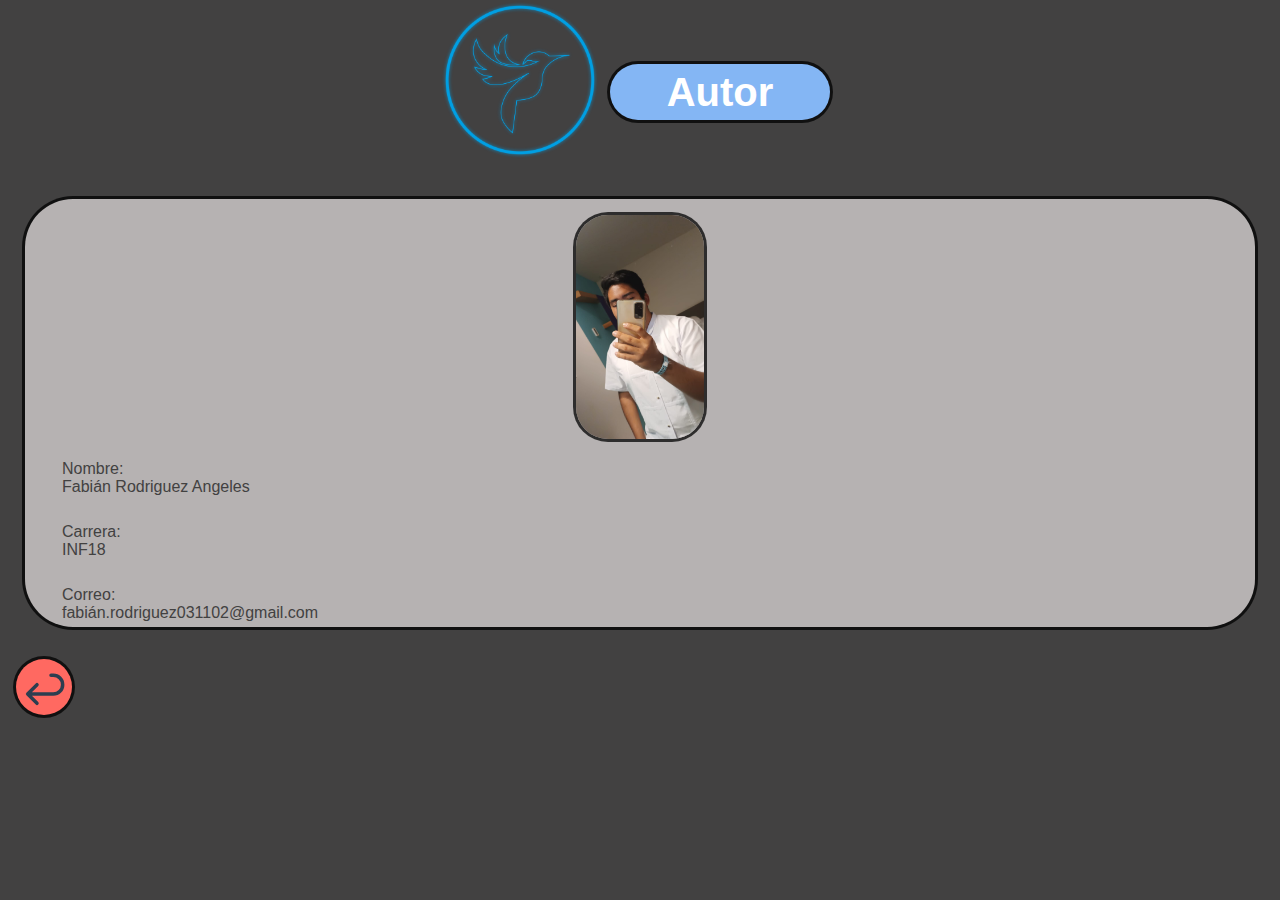
<file: Autor.HTML>
<!DOCTYPE html>
<html lang="en">
<head>
    <meta charset="UTF-8">
    <meta name="viewport" content="width=device-width, initial-scale=1.0">
    <title>Autor</title>

    <link rel="stylesheet" href="Estilos/normalize.css">

    <link rel="stylesheet" href="Estilos/Est_Autor.css">
</head>
<body>
    <main class="contenedor_1">
        <div>
            <img class="logo" src="img/SKY.png" alt="">
        </div>

        <div>
            <h1 class="txt1">Autor</h1>
        </div>
    </main>
    
    <section class="cuerpo">
        <div class="foto">
            <img src="img/foto_yo.jpg" alt="">
        </div>

        <div class="text">
            <p>Nombre:<br>Fabián Rodriguez Angeles</p>
        </div>

        <div class="text">
            <p>Carrera:<br>INF18</p>
        </div>

        <div class="text">
            <p>Correo:<br>fabián.rodriguez031102@gmail.com</p>
        </div>
    </section>

    <section>
        <div class="back">
            <a href="index.html"><svg xmlns="http://www.w3.org/2000/svg" class="icon icon-tabler icon-tabler-arrow-back" width="44" height="44" viewBox="0 0 24 24" stroke-width="1.5" stroke="#2c3e50" fill="none" stroke-linecap="round" stroke-linejoin="round">
                <path stroke="none" d="M0 0h24v24H0z" fill="none"/>
                <path d="M9 11l-4 4l4 4m-4 -4h11a4 4 0 0 0 0 -8h-1" />
              </svg>
            </a>
        </div>
    </section>
</body>
</html>
</file>
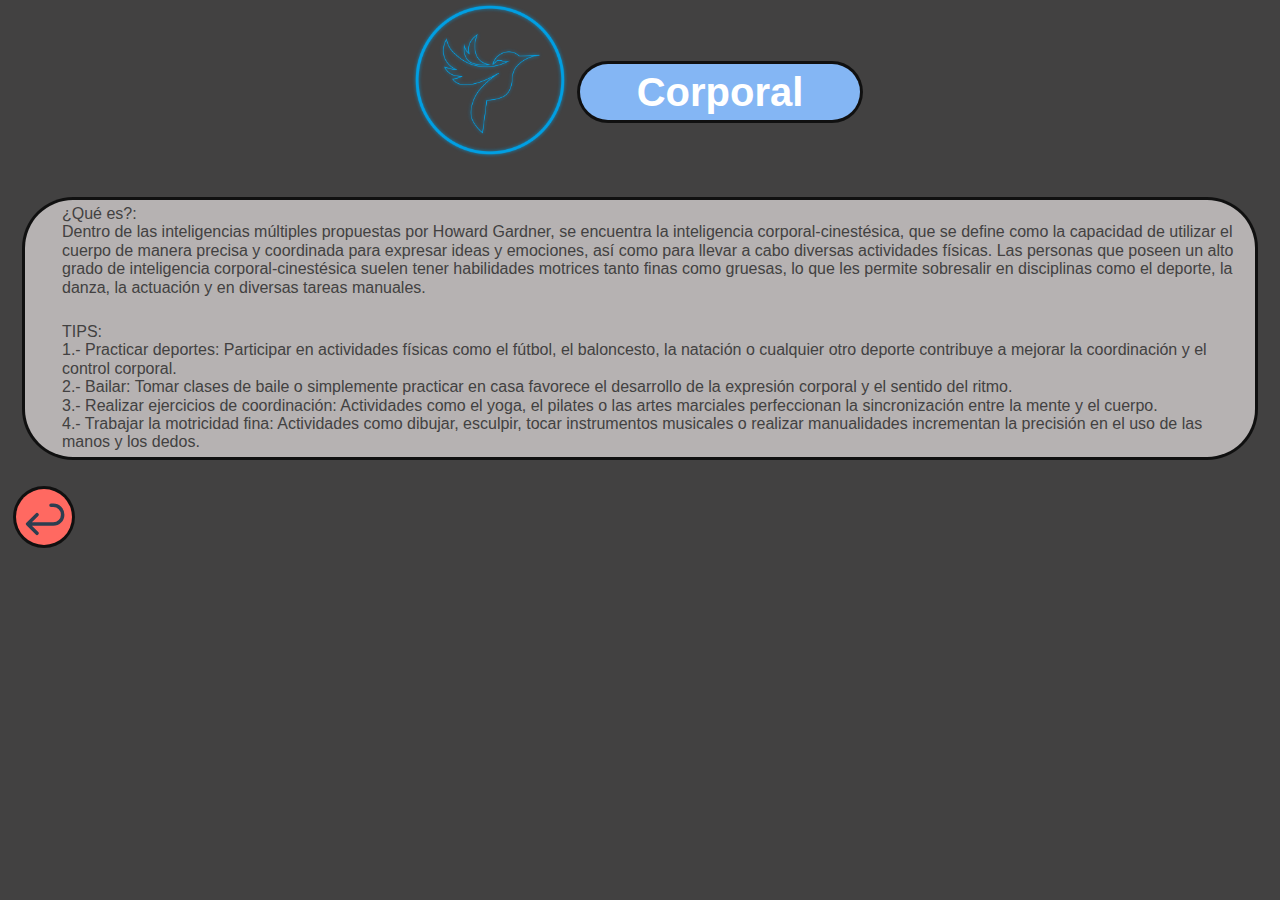
<file: Corporal.html>
<!DOCTYPE html>
<html lang="en">
<head>
    <meta charset="UTF-8">
    <meta name="viewport" content="width=device-width, initial-scale=1.0">
    <title>Corporal</title>

    <link rel="stylesheet" href="Estilos/normalize.css">

    <link rel="stylesheet" href="Estilos/Est_Autor.css">
</head>
<body>
    <main class="contenedor_1">
        <div>
            <img class="logo" src="img/SKY.png" alt="">
        </div>

        <div>
            <h1 class="txt1">Corporal</h1>
        </div>
    </main>
    
    <section class="cuerpo">
        <div class="text">
            <p>¿Qué es?:<br>Dentro de las inteligencias múltiples propuestas por Howard Gardner, se encuentra la inteligencia corporal-cinestésica, que se define como la capacidad de utilizar el cuerpo de manera precisa y coordinada para expresar ideas y emociones, así como para llevar a cabo diversas actividades físicas. Las personas que poseen un alto grado de inteligencia corporal-cinestésica suelen tener habilidades motrices tanto finas como gruesas, lo que les permite sobresalir en disciplinas como el deporte, la danza, la actuación y en diversas tareas manuales.</p>
        </div>

        <div class="text">
            <p>TIPS:<br>1.- Practicar deportes: Participar en actividades físicas como el fútbol, el baloncesto, la natación o cualquier otro deporte contribuye a mejorar la coordinación y el control corporal.
                <br>2.- Bailar: Tomar clases de baile o simplemente practicar en casa favorece el desarrollo de la expresión corporal y el sentido del ritmo.
                <br>3.- Realizar ejercicios de coordinación: Actividades como el yoga, el pilates o las artes marciales perfeccionan la sincronización entre la mente y el cuerpo.
                <br>4.- Trabajar la motricidad fina: Actividades como dibujar, esculpir, tocar instrumentos musicales o realizar manualidades incrementan la precisión en el uso de las manos y los dedos.</p>
        </div>
    </section>

    <section>
        <div class="back">
            <a href="index.html"><svg xmlns="http://www.w3.org/2000/svg" class="icon icon-tabler icon-tabler-arrow-back" width="44" height="44" viewBox="0 0 24 24" stroke-width="1.5" stroke="#2c3e50" fill="none" stroke-linecap="round" stroke-linejoin="round">
                <path stroke="none" d="M0 0h24v24H0z" fill="none"/>
                <path d="M9 11l-4 4l4 4m-4 -4h11a4 4 0 0 0 0 -8h-1" />
              </svg>
            </a>
        </div>
    </section>
</body>
</html>
</file>
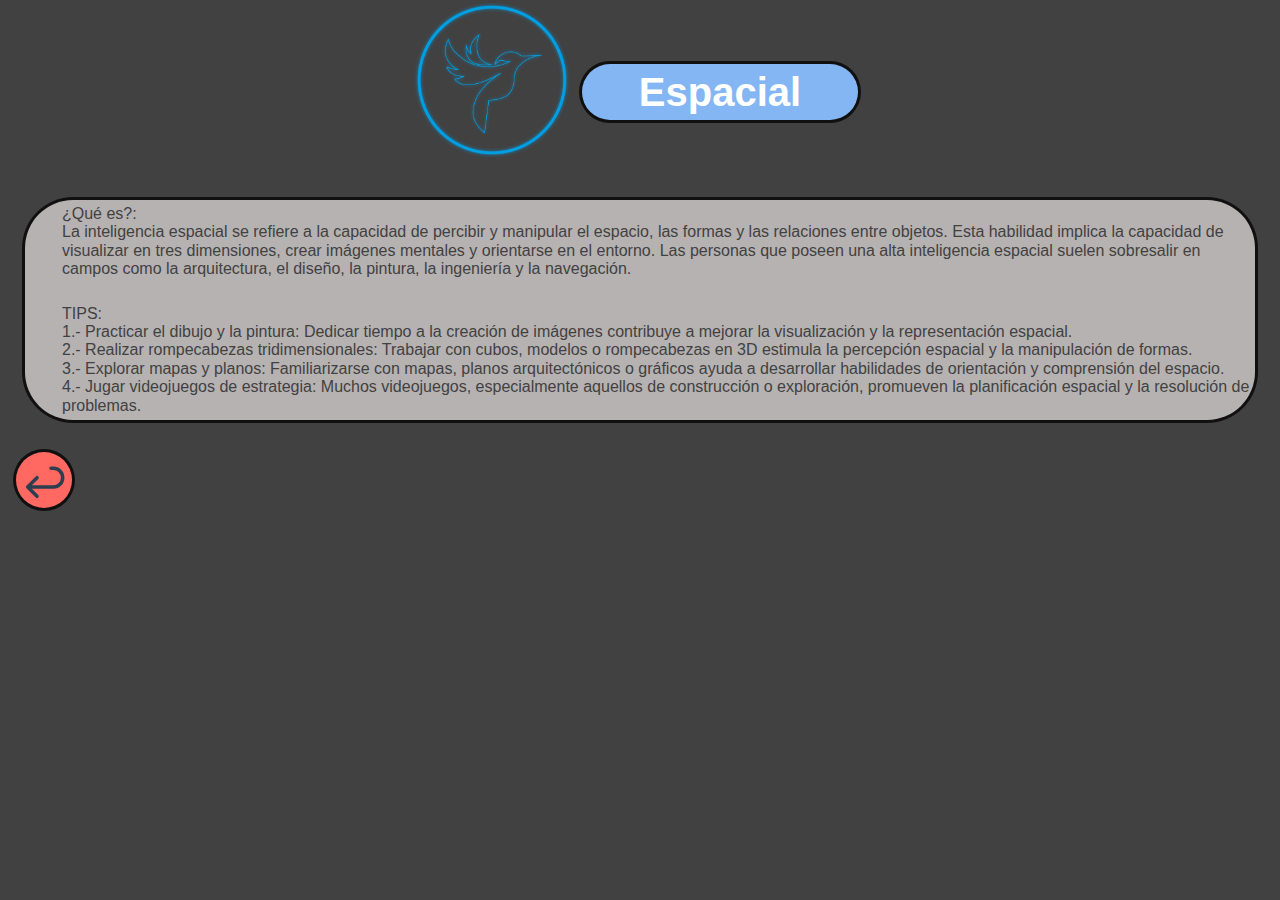
<file: Espacial.html>
<!DOCTYPE html>
<html lang="en">
<head>
    <meta charset="UTF-8">
    <meta name="viewport" content="width=device-width, initial-scale=1.0">
    <title>Espacial</title>

    <link rel="stylesheet" href="Estilos/normalize.css">

    <link rel="stylesheet" href="Estilos/Est_Autor.css">
</head>
<body>
    <main class="contenedor_1">
        <div>
            <img class="logo" src="img/SKY.png" alt="">
        </div>

        <div>
            <h1 class="txt1">Espacial</h1>
        </div>
    </main>
    
    <section class="cuerpo">
        <div class="text">
            <p>¿Qué es?:<br>La inteligencia espacial se refiere a la capacidad de percibir y manipular el espacio, las formas y las relaciones entre objetos. Esta habilidad implica la capacidad de visualizar en tres dimensiones, crear imágenes mentales y orientarse en el entorno. Las personas que poseen una alta inteligencia espacial suelen sobresalir en campos como la arquitectura, el diseño, la pintura, la ingeniería y la navegación.</p>
        </div>

        <div class="text">
            <p>TIPS:<br>1.- Practicar el dibujo y la pintura: Dedicar tiempo a la creación de imágenes contribuye a mejorar la visualización y la representación espacial.
                <br>2.- Realizar rompecabezas tridimensionales: Trabajar con cubos, modelos o rompecabezas en 3D estimula la percepción espacial y la manipulación de formas.
                <br>3.- Explorar mapas y planos: Familiarizarse con mapas, planos arquitectónicos o gráficos ayuda a desarrollar habilidades de orientación y comprensión del espacio.
                <br>4.- Jugar videojuegos de estrategia: Muchos videojuegos, especialmente aquellos de construcción o exploración, promueven la planificación espacial y la resolución de problemas.</p>
        </div>
    </section>

    <section>
        <div class="back">
            <a href="index.html"><svg xmlns="http://www.w3.org/2000/svg" class="icon icon-tabler icon-tabler-arrow-back" width="44" height="44" viewBox="0 0 24 24" stroke-width="1.5" stroke="#2c3e50" fill="none" stroke-linecap="round" stroke-linejoin="round">
                <path stroke="none" d="M0 0h24v24H0z" fill="none"/>
                <path d="M9 11l-4 4l4 4m-4 -4h11a4 4 0 0 0 0 -8h-1" />
              </svg>
            </a>
        </div>
    </section>
</body>
</html>
</file>
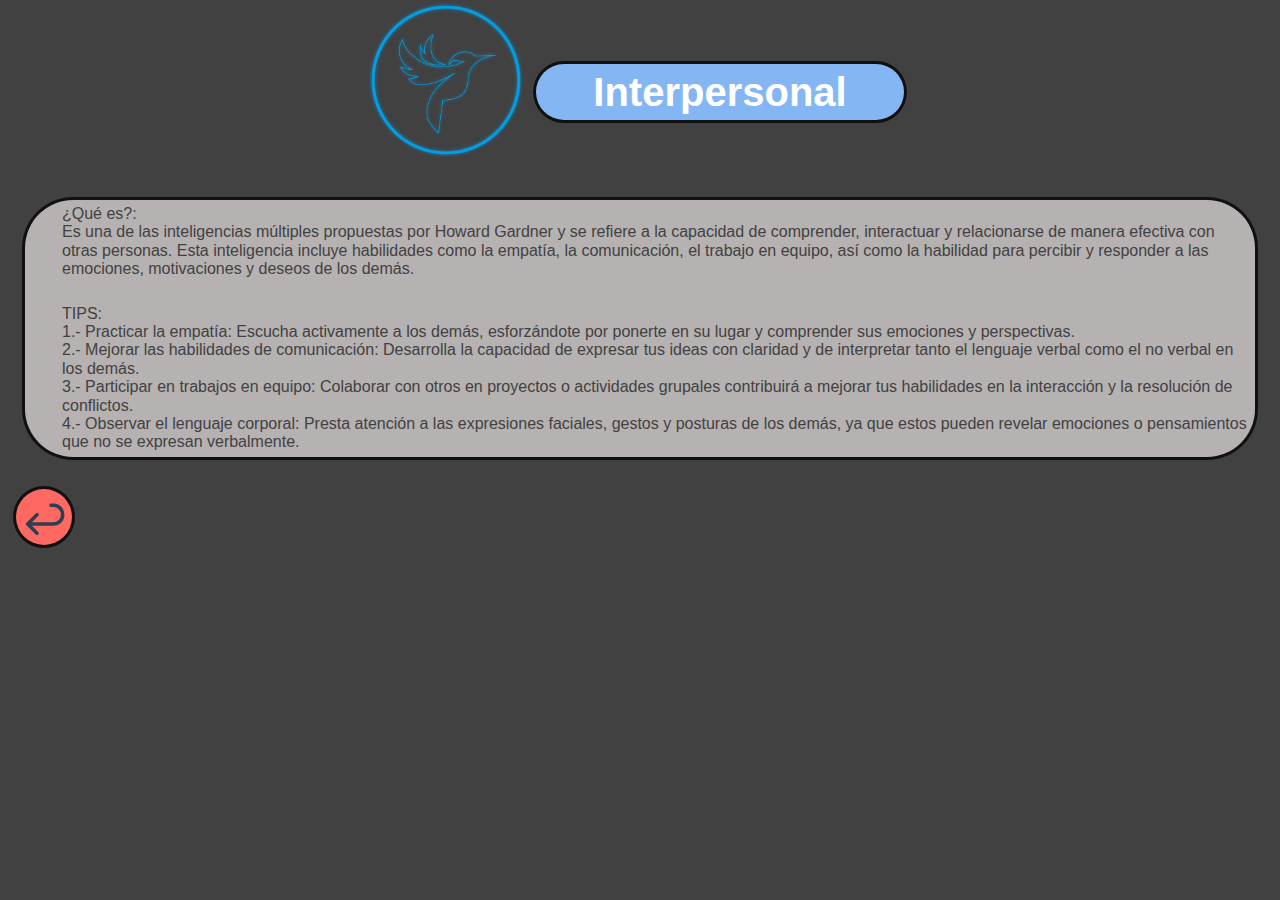
<file: Interpersonal.html>
<!DOCTYPE html>
<html lang="en">
<head>
    <meta charset="UTF-8">
    <meta name="viewport" content="width=device-width, initial-scale=1.0">
    <title>Interpersonal</title>

    <link rel="stylesheet" href="Estilos/normalize.css">

    <link rel="stylesheet" href="Estilos/Est_Autor.css">
</head>
<body>
    <main class="contenedor_1">
        <div>
            <img class="logo" src="img/SKY.png" alt="">
        </div>

        <div>
            <h1 class="txt1">Interpersonal</h1>
        </div>
    </main>
    
    <section class="cuerpo">
        <div class="text">
            <p>¿Qué es?:<br>Es una de las inteligencias múltiples propuestas por Howard Gardner y se refiere a la capacidad de comprender, interactuar y relacionarse de manera efectiva con otras personas. Esta inteligencia incluye habilidades como la empatía, la comunicación, el trabajo en equipo, así como la habilidad para percibir y responder a las emociones, motivaciones y deseos de los demás.</p>
        </div>

        <div class="text">
            <p>TIPS:<br>1.- Practicar la empatía: Escucha activamente a los demás, esforzándote por ponerte en su lugar y comprender sus emociones y perspectivas.
                <br>2.- Mejorar las habilidades de comunicación: Desarrolla la capacidad de expresar tus ideas con claridad y de interpretar tanto el lenguaje verbal como el no verbal en los demás.
                <br>3.- Participar en trabajos en equipo: Colaborar con otros en proyectos o actividades grupales contribuirá a mejorar tus habilidades en la interacción y la resolución de conflictos.
                <br>4.- Observar el lenguaje corporal: Presta atención a las expresiones faciales, gestos y posturas de los demás, ya que estos pueden revelar emociones o pensamientos que no se expresan verbalmente.</p>
        </div>
    </section>

    <section>
        <div class="back">
            <a href="index.html"><svg xmlns="http://www.w3.org/2000/svg" class="icon icon-tabler icon-tabler-arrow-back" width="44" height="44" viewBox="0 0 24 24" stroke-width="1.5" stroke="#2c3e50" fill="none" stroke-linecap="round" stroke-linejoin="round">
                <path stroke="none" d="M0 0h24v24H0z" fill="none"/>
                <path d="M9 11l-4 4l4 4m-4 -4h11a4 4 0 0 0 0 -8h-1" />
              </svg>
            </a>
        </div>
    </section>
</body>
</html>
</file>
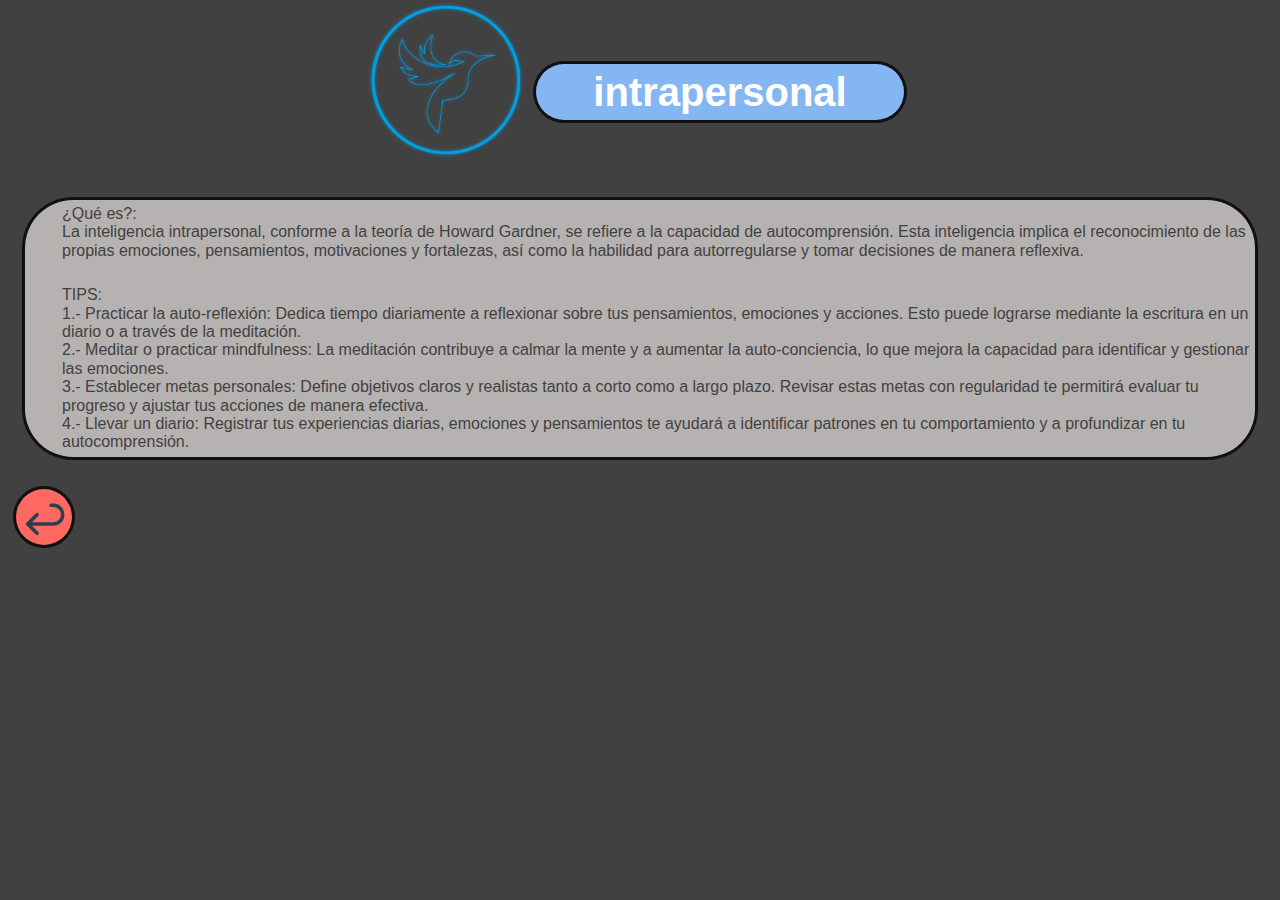
<file: Intrapersonal.html>
<!DOCTYPE html>
<html lang="en">
<head>
    <meta charset="UTF-8">
    <meta name="viewport" content="width=device-width, initial-scale=1.0">
    <title>Intrapersonal</title>

    <link rel="stylesheet" href="Estilos/normalize.css">

    <link rel="stylesheet" href="Estilos/Est_Autor.css">
</head>
<body>
    <main class="contenedor_1">
        <div>
            <img class="logo" src="img/SKY.png" alt="">
        </div>

        <div>
            <h1 class="txt1">intrapersonal</h1>
        </div>
    </main>
    
    <section class="cuerpo">
        <div class="text">
            <p>¿Qué es?:<br>La inteligencia intrapersonal, conforme a la teoría de Howard Gardner, se refiere a la capacidad de autocomprensión. Esta inteligencia implica el reconocimiento de las propias emociones, pensamientos, motivaciones y fortalezas, así como la habilidad para autorregularse y tomar decisiones de manera reflexiva.</p>
        </div>

        <div class="text">
            <p>TIPS:<br>1.- Practicar la auto-reflexión: Dedica tiempo diariamente a reflexionar sobre tus pensamientos, emociones y acciones. Esto puede lograrse mediante la escritura en un diario o a través de la meditación.
                <br>2.- Meditar o practicar mindfulness: La meditación contribuye a calmar la mente y a aumentar la auto-conciencia, lo que mejora la capacidad para identificar y gestionar las emociones.
                <br>3.- Establecer metas personales: Define objetivos claros y realistas tanto a corto como a largo plazo. Revisar estas metas con regularidad te permitirá evaluar tu progreso y ajustar tus acciones de manera efectiva.
                <br>4.- Llevar un diario: Registrar tus experiencias diarias, emociones y pensamientos te ayudará a identificar patrones en tu comportamiento y a profundizar en tu autocomprensión.</p>
        </div>
    </section>

    <section>
        <div class="back">
            <a href="index.html"><svg xmlns="http://www.w3.org/2000/svg" class="icon icon-tabler icon-tabler-arrow-back" width="44" height="44" viewBox="0 0 24 24" stroke-width="1.5" stroke="#2c3e50" fill="none" stroke-linecap="round" stroke-linejoin="round">
                <path stroke="none" d="M0 0h24v24H0z" fill="none"/>
                <path d="M9 11l-4 4l4 4m-4 -4h11a4 4 0 0 0 0 -8h-1" />
              </svg>
            </a>
        </div>
    </section>
</body>
</html>
</file>
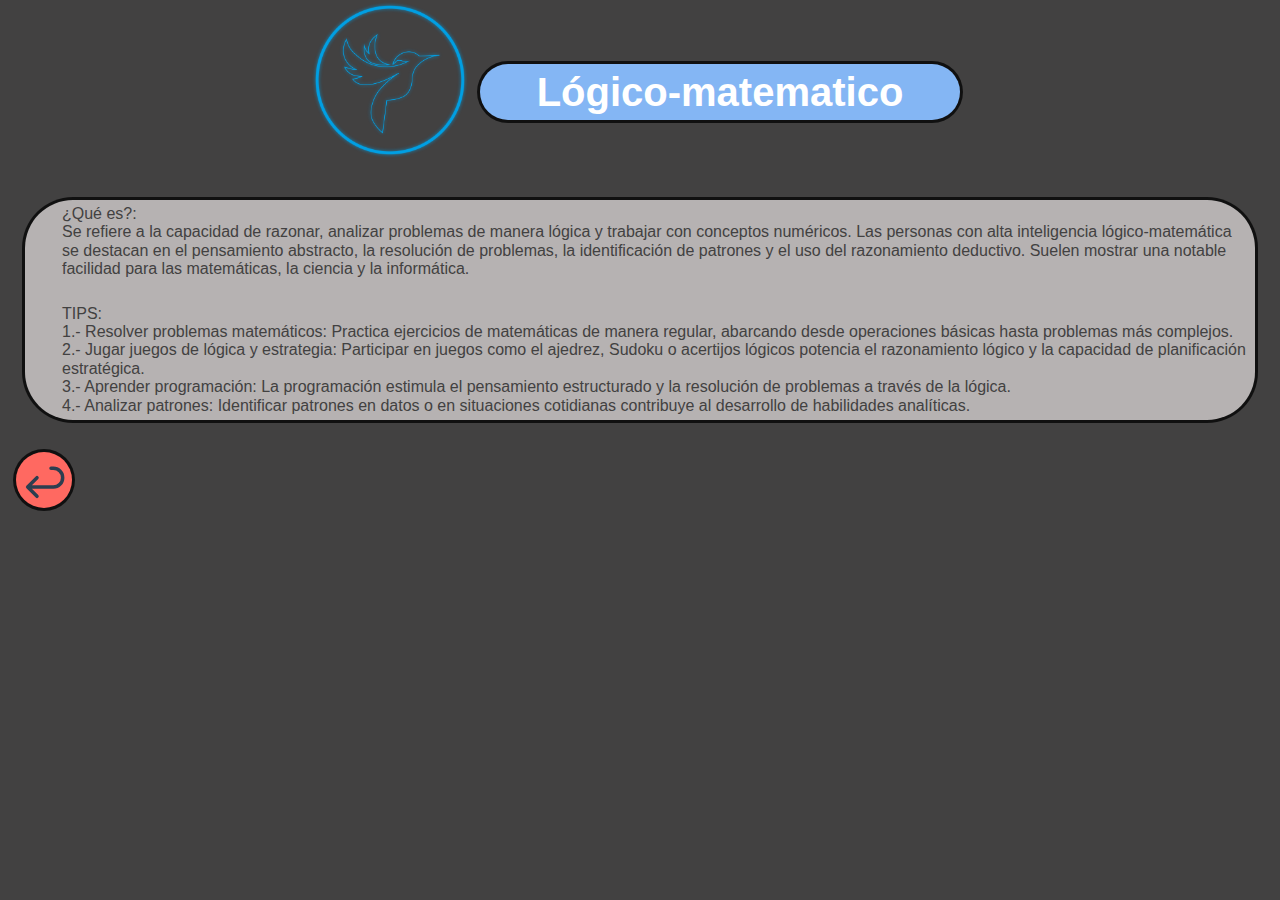
<file: Lógico-matematico.html>
<!DOCTYPE html>
<html lang="en">
<head>
    <meta charset="UTF-8">
    <meta name="viewport" content="width=device-width, initial-scale=1.0">
    <title>Lógico-matematico</title>

    <link rel="stylesheet" href="Estilos/normalize.css">

    <link rel="stylesheet" href="Estilos/Est_Autor.css">
</head>
<body>
    <main class="contenedor_1">
        <div>
            <img class="logo" src="img/SKY.png" alt="">
        </div>

        <div>
            <h1 class="txt1">Lógico-matematico</h1>
        </div>
    </main>
    
    <section class="cuerpo">
        <div class="text">
            <p>¿Qué es?:<br>Se refiere a la capacidad de razonar, analizar problemas de manera lógica y trabajar con conceptos numéricos. Las personas con alta inteligencia lógico-matemática se destacan en el pensamiento abstracto, la resolución de problemas, la identificación de patrones y el uso del razonamiento deductivo. Suelen mostrar una notable facilidad para las matemáticas, la ciencia y la informática.</p>
        </div>

        <div class="text">
            <p>TIPS:<br>1.- Resolver problemas matemáticos: Practica ejercicios de matemáticas de manera regular, abarcando desde operaciones básicas hasta problemas más complejos.
                <br>2.- Jugar juegos de lógica y estrategia: Participar en juegos como el ajedrez, Sudoku o acertijos lógicos potencia el razonamiento lógico y la capacidad de planificación estratégica.
                <br>3.- Aprender programación: La programación estimula el pensamiento estructurado y la resolución de problemas a través de la lógica.
                <br>4.- Analizar patrones: Identificar patrones en datos o en situaciones cotidianas contribuye al desarrollo de habilidades analíticas.</p>
        </div>
    </section>

    <section>
        <div class="back">
            <a href="index.html"><svg xmlns="http://www.w3.org/2000/svg" class="icon icon-tabler icon-tabler-arrow-back" width="44" height="44" viewBox="0 0 24 24" stroke-width="1.5" stroke="#2c3e50" fill="none" stroke-linecap="round" stroke-linejoin="round">
                <path stroke="none" d="M0 0h24v24H0z" fill="none"/>
                <path d="M9 11l-4 4l4 4m-4 -4h11a4 4 0 0 0 0 -8h-1" />
              </svg>
            </a>
        </div>
    </section>
</body>
</html>
</file>
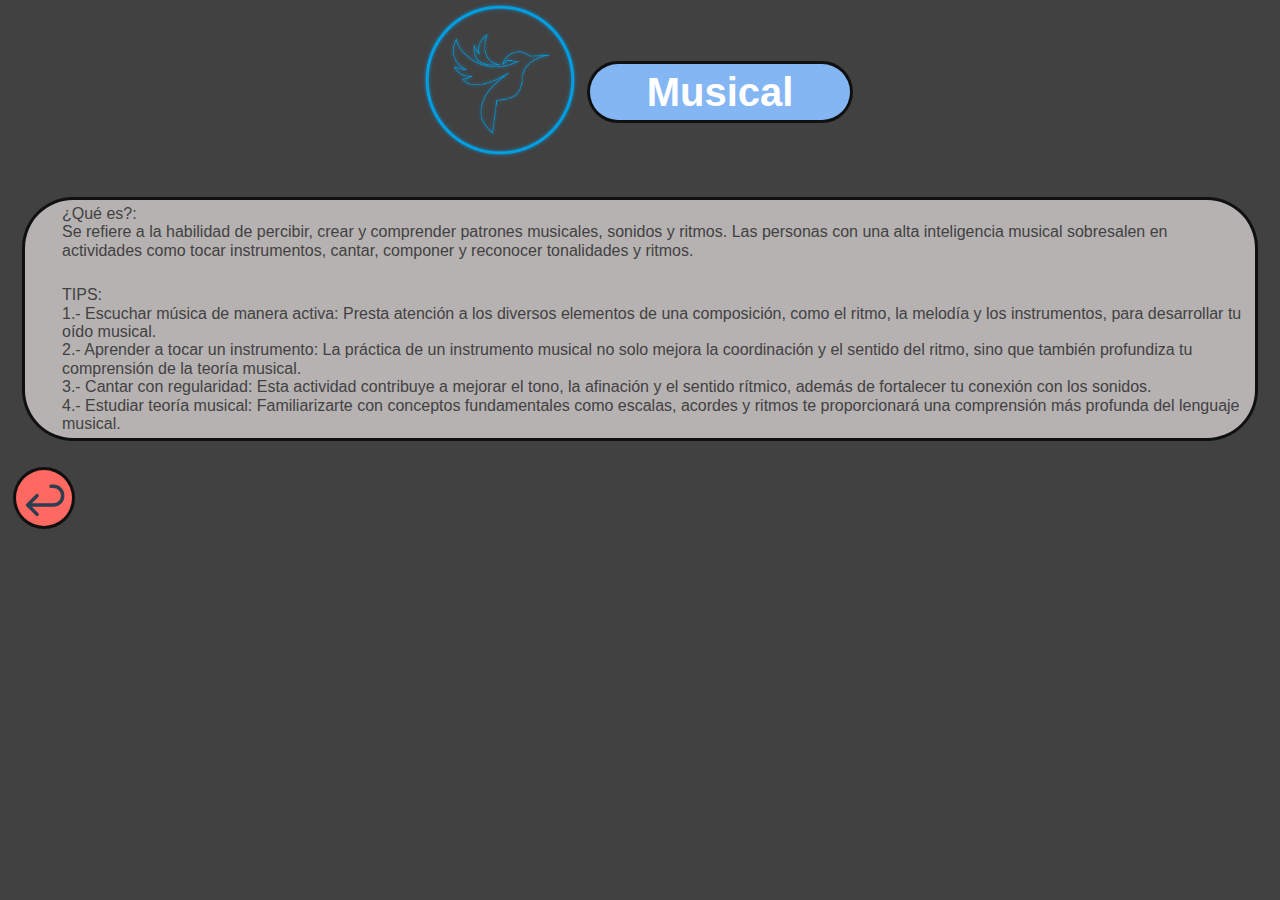
<file: Musical.html>
<!DOCTYPE html>
<html lang="en">
<head>
    <meta charset="UTF-8">
    <meta name="viewport" content="width=device-width, initial-scale=1.0">
    <title>Musical</title>

    <link rel="stylesheet" href="Estilos/normalize.css">

    <link rel="stylesheet" href="Estilos/Est_Autor.css">
</head>
<body>
    <main class="contenedor_1">
        <div>
            <img class="logo" src="img/SKY.png" alt="">
        </div>

        <div>
            <h1 class="txt1">Musical</h1>
        </div>
    </main>
    
    <section class="cuerpo">
        <div class="text">
            <p>¿Qué es?:<br>Se refiere a la habilidad de percibir, crear y comprender patrones musicales, sonidos y ritmos. Las personas con una alta inteligencia musical sobresalen en actividades como tocar instrumentos, cantar, componer y reconocer tonalidades y ritmos.</p>
        </div>

        <div class="text">
            <p>TIPS:<br>1.- Escuchar música de manera activa: Presta atención a los diversos elementos de una composición, como el ritmo, la melodía y los instrumentos, para desarrollar tu oído musical.
                <br>2.- Aprender a tocar un instrumento: La práctica de un instrumento musical no solo mejora la coordinación y el sentido del ritmo, sino que también profundiza tu comprensión de la teoría musical.
                <br>3.- Cantar con regularidad: Esta actividad contribuye a mejorar el tono, la afinación y el sentido rítmico, además de fortalecer tu conexión con los sonidos.
                <br>4.- Estudiar teoría musical: Familiarizarte con conceptos fundamentales como escalas, acordes y ritmos te proporcionará una comprensión más profunda del lenguaje musical.</p>
        </div>
    </section>

    <section>
        <div class="back">
            <a href="index.html"><svg xmlns="http://www.w3.org/2000/svg" class="icon icon-tabler icon-tabler-arrow-back" width="44" height="44" viewBox="0 0 24 24" stroke-width="1.5" stroke="#2c3e50" fill="none" stroke-linecap="round" stroke-linejoin="round">
                <path stroke="none" d="M0 0h24v24H0z" fill="none"/>
                <path d="M9 11l-4 4l4 4m-4 -4h11a4 4 0 0 0 0 -8h-1" />
              </svg>
            </a>
        </div>
    </section>
</body>
</html>
</file>
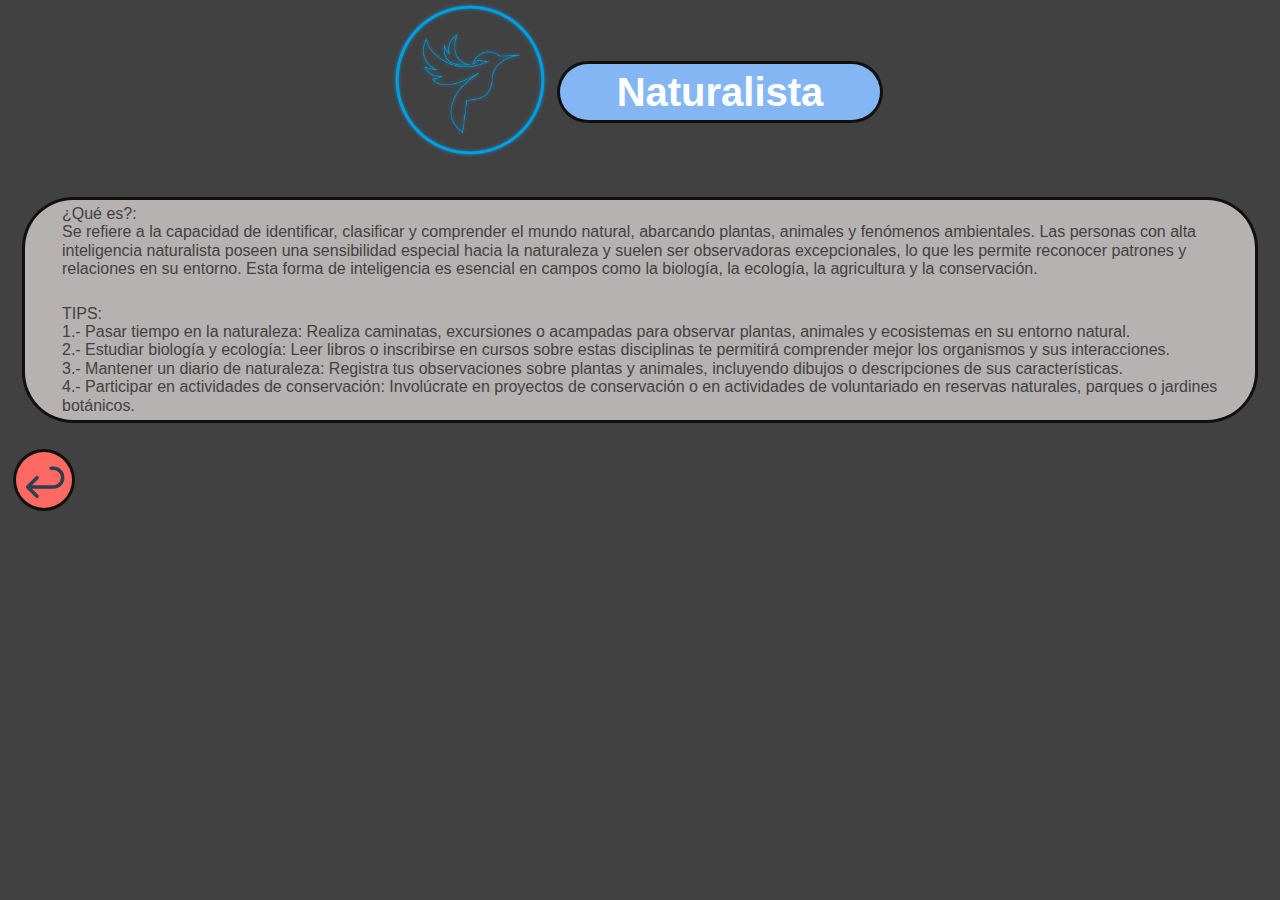
<file: Naturalista.html>
<!DOCTYPE html>
<html lang="en">
<head>
    <meta charset="UTF-8">
    <meta name="viewport" content="width=device-width, initial-scale=1.0">
    <title>Naturalista</title>

    <link rel="stylesheet" href="Estilos/normalize.css">

    <link rel="stylesheet" href="Estilos/Est_Autor.css">
</head>
<body>
    <main class="contenedor_1">
        <div>
            <img class="logo" src="img/SKY.png" alt="">
        </div>

        <div>
            <h1 class="txt1">Naturalista</h1>
        </div>
    </main>
    
    <section class="cuerpo">
        <div class="text">
            <p>¿Qué es?:<br>Se refiere a la capacidad de identificar, clasificar y comprender el mundo natural, abarcando plantas, animales y fenómenos ambientales. Las personas con alta inteligencia naturalista poseen una sensibilidad especial hacia la naturaleza y suelen ser observadoras excepcionales, lo que les permite reconocer patrones y relaciones en su entorno. Esta forma de inteligencia es esencial en campos como la biología, la ecología, la agricultura y la conservación.</p>
        </div>

        <div class="text">
            <p>TIPS:<br>1.- Pasar tiempo en la naturaleza: Realiza caminatas, excursiones o acampadas para observar plantas, animales y ecosistemas en su entorno natural.
                <br>2.- Estudiar biología y ecología: Leer libros o inscribirse en cursos sobre estas disciplinas te permitirá comprender mejor los organismos y sus interacciones.
                <br>3.- Mantener un diario de naturaleza: Registra tus observaciones sobre plantas y animales, incluyendo dibujos o descripciones de sus características.
                <br>4.- Participar en actividades de conservación: Involúcrate en proyectos de conservación o en actividades de voluntariado en reservas naturales, parques o jardines botánicos.</p>
        </div>
    </section>

    <section>
        <div class="back">
            <a href="index.html"><svg xmlns="http://www.w3.org/2000/svg" class="icon icon-tabler icon-tabler-arrow-back" width="44" height="44" viewBox="0 0 24 24" stroke-width="1.5" stroke="#2c3e50" fill="none" stroke-linecap="round" stroke-linejoin="round">
                <path stroke="none" d="M0 0h24v24H0z" fill="none"/>
                <path d="M9 11l-4 4l4 4m-4 -4h11a4 4 0 0 0 0 -8h-1" />
              </svg>
            </a>
        </div>
    </section>
</body>
</html>
</file>
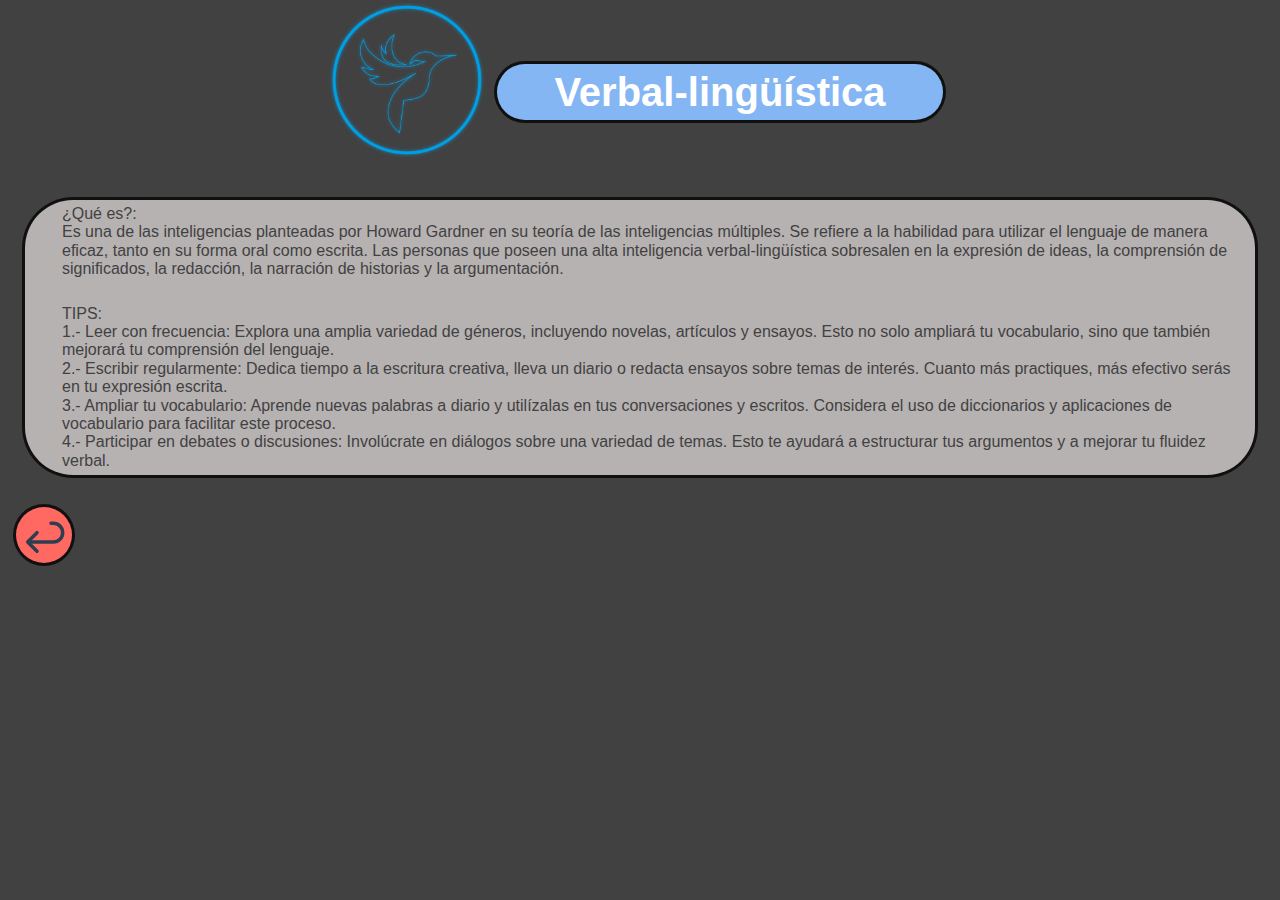
<file: Verbal-lingüística.html>
<!DOCTYPE html>
<html lang="en">
<head>
    <meta charset="UTF-8">
    <meta name="viewport" content="width=device-width, initial-scale=1.0">
    <title>Verbal-lingüística</title>

    <link rel="stylesheet" href="Estilos/normalize.css">

    <link rel="stylesheet" href="Estilos/Est_Autor.css">
</head>
<body>
    <main class="contenedor_1">
        <div>
            <img class="logo" src="img/SKY.png" alt="">
        </div>

        <div>
            <h1 class="txt1">Verbal-lingüística</h1>
        </div>
    </main>
    
    <section class="cuerpo">
        <div class="text">
            <p>¿Qué es?:<br>Es una de las inteligencias planteadas por Howard Gardner en su teoría de las inteligencias múltiples. Se refiere a la habilidad para utilizar el lenguaje de manera eficaz, tanto en su forma oral como escrita. Las personas que poseen una alta inteligencia verbal-lingüística sobresalen en la expresión de ideas, la comprensión de significados, la redacción, la narración de historias y la argumentación.</p>
        </div>

        <div class="text">
            <p>TIPS:<br>1.- Leer con frecuencia: Explora una amplia variedad de géneros, incluyendo novelas, artículos y ensayos. Esto no solo ampliará tu vocabulario, sino que también mejorará tu comprensión del lenguaje.
                <br>2.- Escribir regularmente: Dedica tiempo a la escritura creativa, lleva un diario o redacta ensayos sobre temas de interés. Cuanto más practiques, más efectivo serás en tu expresión escrita.
                <br>3.- Ampliar tu vocabulario: Aprende nuevas palabras a diario y utilízalas en tus conversaciones y escritos. Considera el uso de diccionarios y aplicaciones de vocabulario para facilitar este proceso.
                <br>4.- Participar en debates o discusiones: Involúcrate en diálogos sobre una variedad de temas. Esto te ayudará a estructurar tus argumentos y a mejorar tu fluidez verbal.</p>
        </div>
    </section>

    <section>
        <div class="back">
            <a href="index.html"><svg xmlns="http://www.w3.org/2000/svg" class="icon icon-tabler icon-tabler-arrow-back" width="44" height="44" viewBox="0 0 24 24" stroke-width="1.5" stroke="#2c3e50" fill="none" stroke-linecap="round" stroke-linejoin="round">
                <path stroke="none" d="M0 0h24v24H0z" fill="none"/>
                <path d="M9 11l-4 4l4 4m-4 -4h11a4 4 0 0 0 0 -8h-1" />
              </svg>
            </a>
        </div>
    </section>
</body>
</html>
</file>
<file: Estilos/Est_Autor.css>
:root{
    --rojo: #ff6961;
    --verde: #77dd77;
    --Amarillo: #fdfd96;
    --Azul: #84b6f4;
    --Rosa: #fdcae1;
    --fondo: #424141;
    --blanco: #ffffff;
    --negro: #000000 ;
    --gris: #b6b2b2;
}

html{
    font-size: 1rem;
    background: var(--fondo);
}

body{
    font-family: "Noto Sans", sans-serif;
}

/*///////////////////////////////////////////////////////////////////////////////////*/

.contenedor_1{
    display: flex;
    justify-content: center;
}

.logo{
    width: 10rem;
    height: 10rem;
    margin: 0rem;
}

.txt1{
    background-color: var(--Azul);
    margin: 4rem 10px;
    /*padding-right: 2rem;
    padding-left: 2rem;*/
    padding: 5px 57px;
    border-radius: 3rem;
    color: var(--blanco);
    font-size: 40px;
}

.txt1{
-webkit-box-shadow: 0px 0px 0px 3px rgba(0,0,0,0.75);
-moz-box-shadow: 0px 0px 0px 3px rgba(0,0,0,0.75);
box-shadow: 0px 0px 0px 3px rgba(0,0,0,0.75);
}

/*///////////////////////////////////////////////////////////////////////////////////*/

.cuerpo{
    background-color: var(--gris);
    margin: 15px 25px;
    border-radius: 3rem;
}

.cuerpo, .foto img, .back svg {
    -webkit-box-shadow: 0px 0px 0px 3px rgba(0,0,0,0.75);
    -moz-box-shadow: 0px 0px 0px 3px rgba(0,0,0,0.75);
    box-shadow: 0px 0px 0px 3px rgba(0,0,0,0.75);
}
    
/*------------------------------------------------------------------*/

.foto{
    display: flex;
    justify-content: center;
}

.foto img{
    width: 8rem;
    height: 14rem;
    margin-top: 1rem;
    border-radius: 2rem;
}

/*------------------------------------------------------------------*/

.text{
    margin-left: 2rem;
    
}

.text p{
    color: var(--fondo);
    padding: 5px;
}

/*///////////////////////////////////////////////////////////////////////////////////*/

.back svg{
    background-color: var(--rojo);
    margin: 1rem ;
    border-radius: 5rem;
    width: 3.5rem;
    height: 3.5rem;
}
</file>
